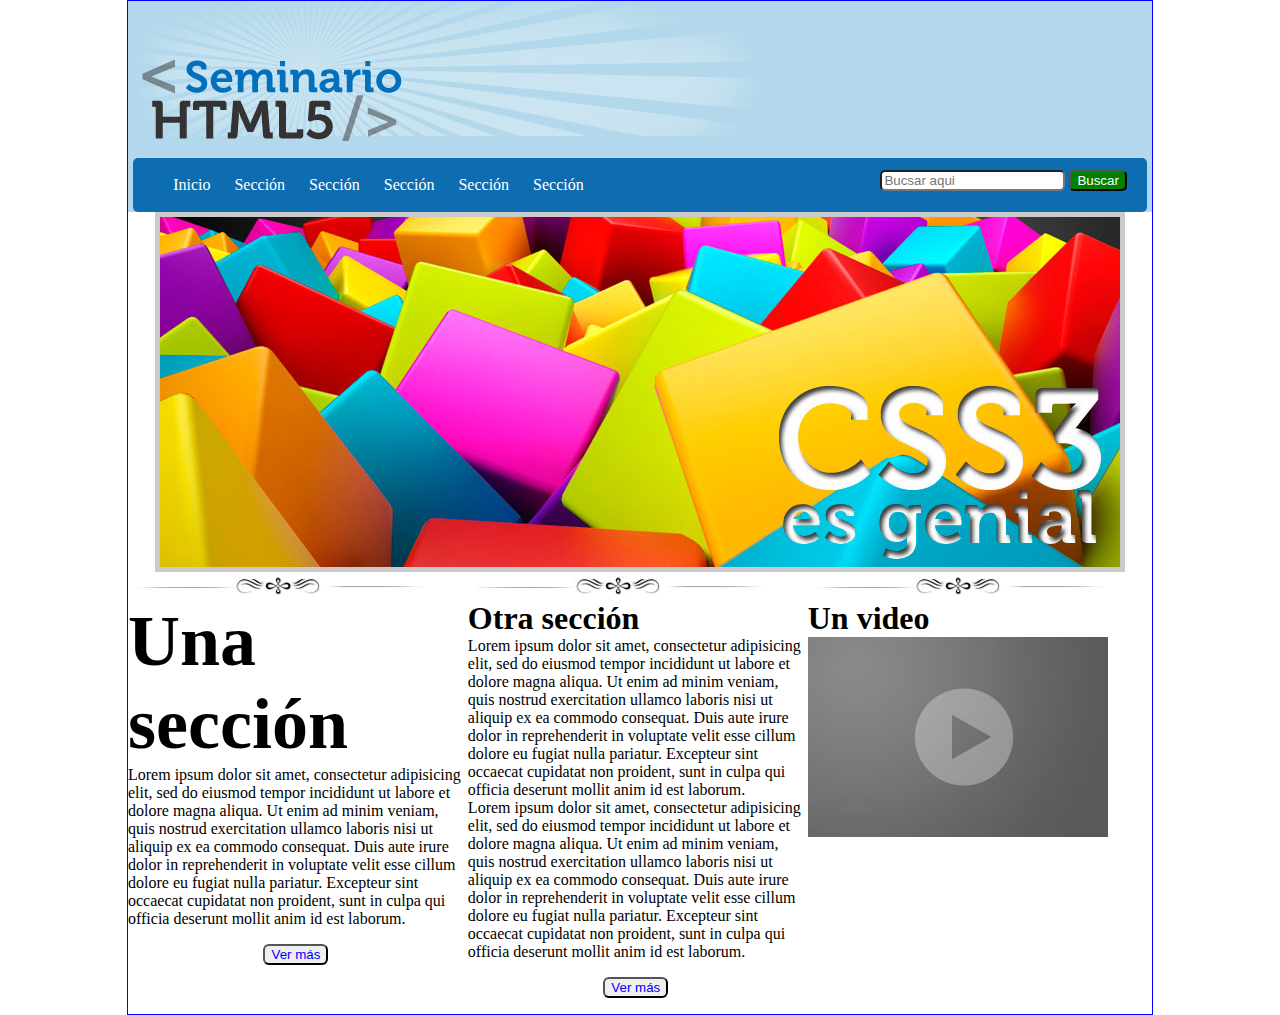
<file: practica01css/index.html>
<!DOCTYPE html>
<html lang="es">
<head>
    <meta charset="utf-8">
	<title>Practica 01 CSS3</title>
	<link rel="stylesheet" href="css/estilos.css">
</head>
<body>
    <header>
    	<img src="img/resplandor.png" alt=""> <!--  #B3D8EB -->
    	<img src="img/logo.png" alt="" id="logo">
    	<nav>
    		<ul>
    			<li>Inicio</li>
    			<li>Sección</li>
    			<li>Sección</li>
    			<li>Sección</li>
    			<li>Sección</li>
    			<li>Sección</li>
    		</ul>
    		<form action="">
    		<input type="search" placeholder="Bucsar aqui">
    		<input type="button" value="Buscar">
    	    </form>
    	</nav>
    </header>
    <section id="seccion01">
    	<article>
    		<img src="img/slide2.jpg">
    	</article>
    </section>
    <section id="seccion02">
    	<article>
    		<img src="img/separador.jpg">
    		<br>
    		<span class="UnaSeccion">Una sección</span> 
    		<br>
    		Lorem ipsum dolor sit amet, consectetur adipisicing elit, sed do eiusmod
    		tempor incididunt ut labore et dolore magna aliqua. Ut enim ad minim veniam,
    		quis nostrud exercitation ullamco laboris nisi ut aliquip ex ea commodo
    		consequat. Duis aute irure dolor in reprehenderit in voluptate velit esse
    		cillum dolore eu fugiat nulla pariatur. Excepteur sint occaecat cupidatat non
    		proident, sunt in culpa qui officia deserunt mollit anim id est laborum.
    		<p>
    		<input type="submit" value="Ver más" class="button">
    		</p>
    	</article>
    	<article>
    		<img src="img/separador.jpg">
    		<br>
    		<span class="OtraSeccion">Otra sección</span>
    		<br>
    		Lorem ipsum dolor sit amet, consectetur adipisicing elit, sed do eiusmod
    		tempor incididunt ut labore et dolore magna aliqua. Ut enim ad minim veniam,
    		quis nostrud exercitation ullamco laboris nisi ut aliquip ex ea commodo
    		consequat. Duis aute irure dolor in reprehenderit in voluptate velit esse
    		cillum dolore eu fugiat nulla pariatur. Excepteur sint occaecat cupidatat non
    		proident, sunt in culpa qui officia deserunt mollit anim id est laborum.
    		<br>
    		Lorem ipsum dolor sit amet, consectetur adipisicing elit, sed do eiusmod
    		tempor incididunt ut labore et dolore magna aliqua. Ut enim ad minim veniam,
    		quis nostrud exercitation ullamco laboris nisi ut aliquip ex ea commodo
    		consequat. Duis aute irure dolor in reprehenderit in voluptate velit esse
    		cillum dolore eu fugiat nulla pariatur. Excepteur sint occaecat cupidatat non
    		proident, sunt in culpa qui officia deserunt mollit anim id est laborum.
    		<p>
    		<input type="submit" value="Ver más" class="button">
    		</p>
    	</article>
    	<article>
    		<img src="img/separador.jpg">
    		<br>
    		<span class="OtraSeccion">Un video</span>
    		<br>
    		<img src="img/video.jpg">
    	</article>

    </section>

</body>
</html>
</file>
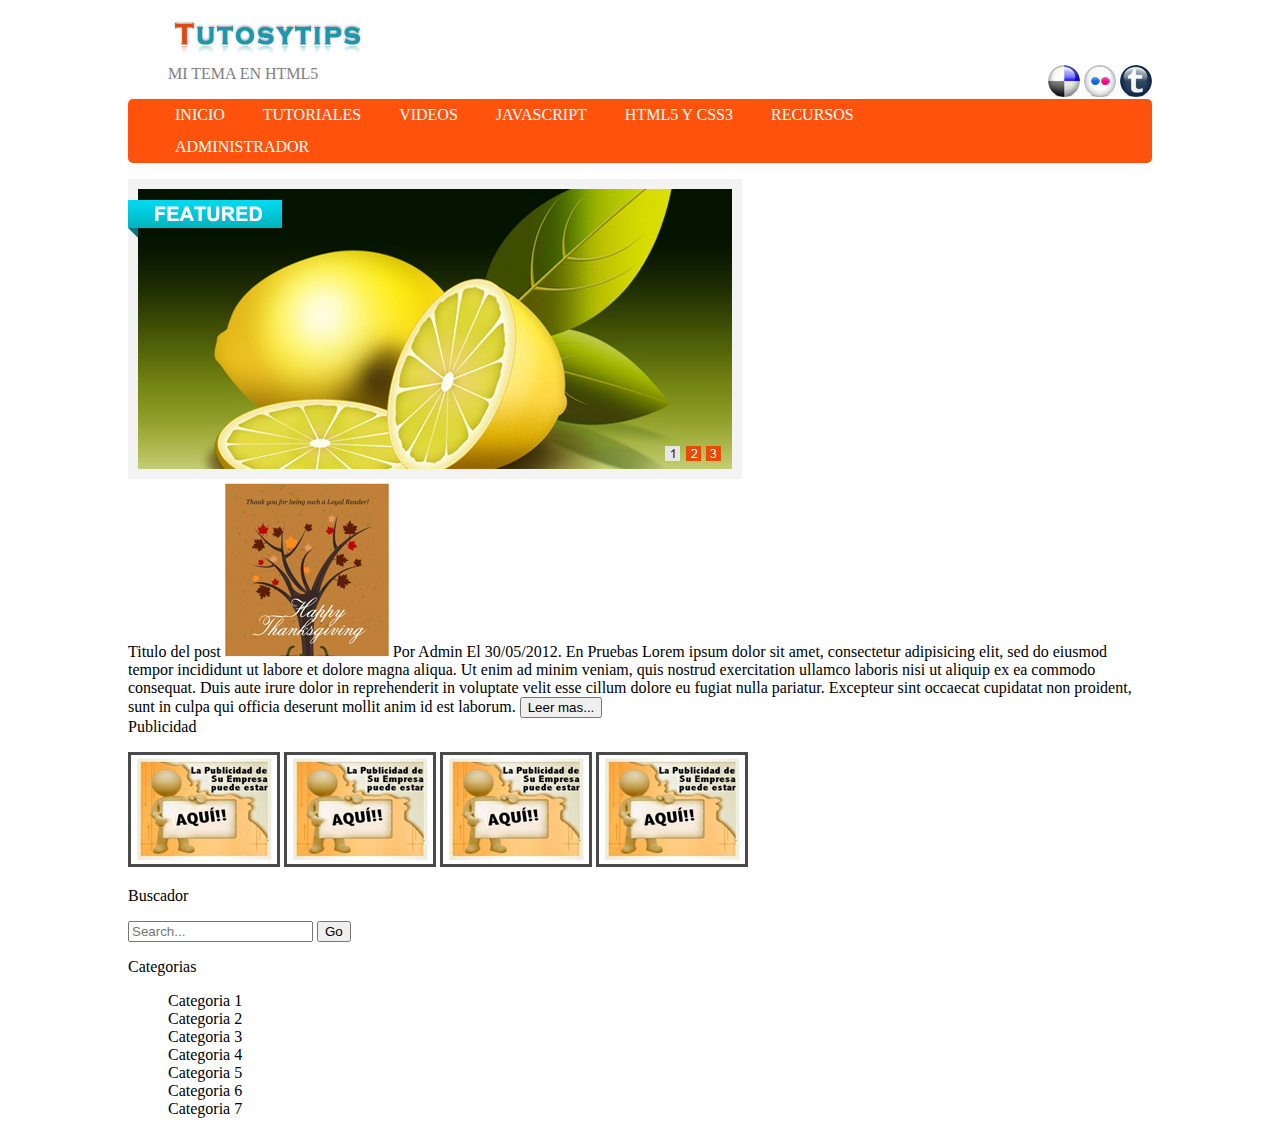
<file: practica03css /index.html>
<!DOCTYPE html>
<html lang="es">
<head>
    <meta charset="utf-8">	
	<title>Practica 03 de CSS3</title>
	<link rel="stylesheet" href="css/estilos.css">
</head>
<body>
     <header>
     <ul>
     	<li><img src="img/logo.jpg"></li>
     	<form>
     	<img src="img/red1.png" id="redes">
     	<img src="img/red2.png" id="redes">
     	<img src="img/red3.png" id="redes">
        </form>
     	<li class="mitema">MI TEMA EN HTML5</li>
     </ul>
     <nav>
     	<ul>
     		<li>INICIO</li>
     		<li>TUTORIALES</li>
     		<li>VIDEOS</li>
     		<li>JAVASCRIPT</li>
     		<li>HTML5 Y CSS3</li>
     		<li>RECURSOS</li>
     		<li>ADMINISTRADOR</li>
     	</ul>
     </nav>
     </header>
     <section>
     	<article id="art01">
     		<img src="img/slider.jpg">
     	</article>
     	<article id="art02">
     		Titulo del post
     		<img src="img/img-post.jpg">
     		Por Admin El 30/05/2012. En Pruebas
     		Lorem ipsum dolor sit amet, consectetur adipisicing elit, sed do eiusmod
     		tempor incididunt ut labore et dolore magna aliqua. Ut enim ad minim veniam,
     		quis nostrud exercitation ullamco laboris nisi ut aliquip ex ea commodo
     		consequat. Duis aute irure dolor in reprehenderit in voluptate velit esse
     		cillum dolore eu fugiat nulla pariatur. Excepteur sint occaecat cupidatat non
     		proident, sunt in culpa qui officia deserunt mollit anim id est laborum.
     		<input type="button" value="Leer mas...">
     	</article>
     </section>
     <section>
     	<article id="art03">
     	    
     		Publicidad
     		<p>
     		<img src="img/publicidad.jpg">
     		<img src="img/publicidad.jpg">
     		<img src="img/publicidad.jpg">
     		<img src="img/publicidad.jpg">
     		</p>
        	Buscador
        	<p>
        	<input type="Search" placeholder="Search..." >
        	<input type="button" value="Go">
        	</p>
        	Categorias
        	<p>
        <nav>
        	<ul>
        		<li>Categoria 1</li>
        		<li>Categoria 2</li>
        		<li>Categoria 3</li>
        		<li>Categoria 4</li>
        		<li>Categoria 5</li>
        		<li>Categoria 6</li>
        		<li>Categoria 7</li>
        	</ul>
        </nav>
        	</p>

        </article>
     </section>
</body>
</html>
</file>
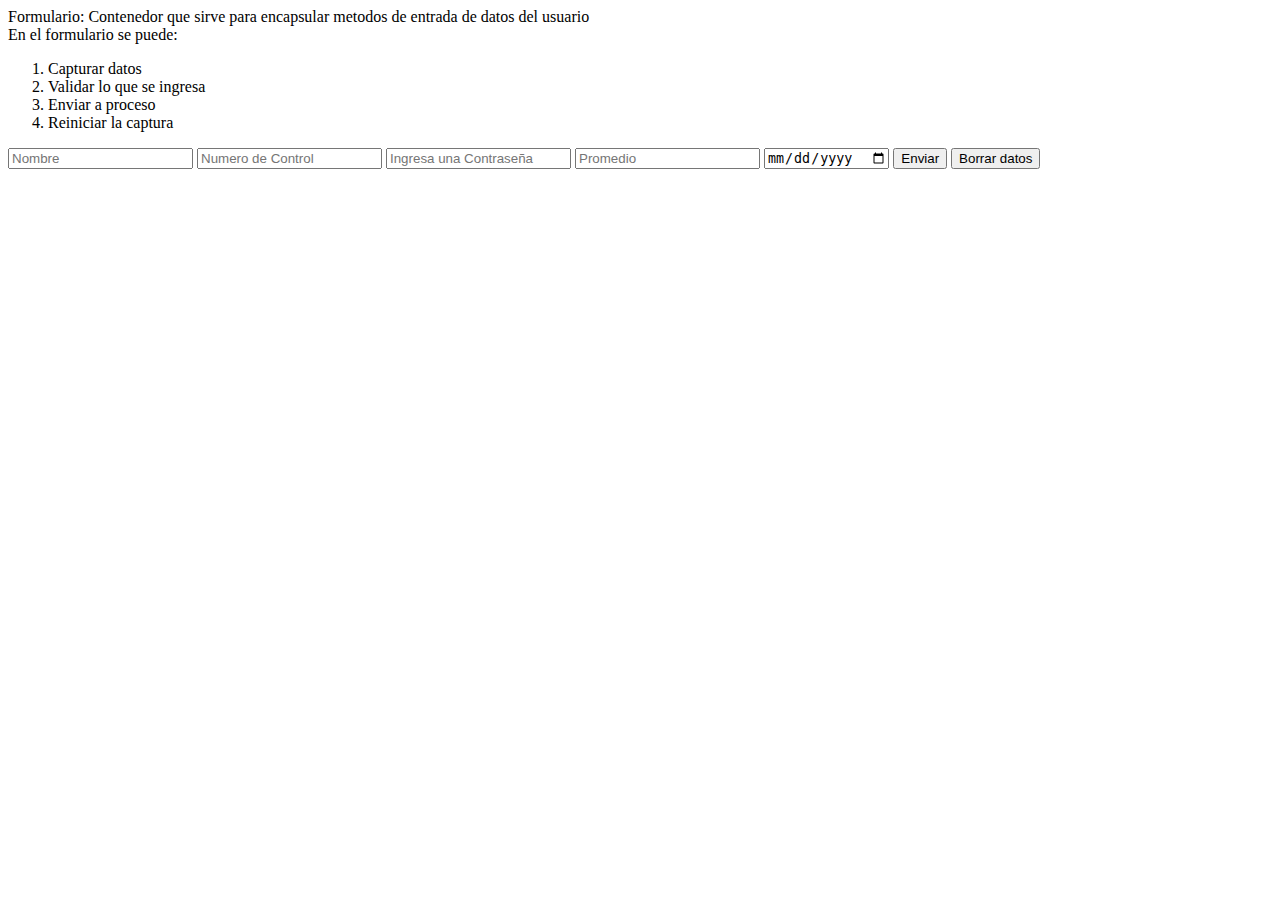
<file: formuarios.html>
<!DOCTYPE html>
<html lang="en">
<head>
<meta charset="utf-8">
	<title>Uso de formularios</title>
</head>
<body>
Formulario: Contenedor que sirve para encapsular metodos
de entrada de datos del usuario <br>
En el formulario se puede: <br>
<ol>
	<li>Capturar datos</li>
	<li>Validar lo que se ingresa</li>
	<li>Enviar a proceso</li>
	<li>Reiniciar la captura</li>
</ol>
  <form action="procesa.html" method="post">
  <input type="text" name="nombre" placeholder="Nombre" title="Nombre de la persona" pattern=" [A-Z] {4} [0-9] {6} {A-Z} {2} {0-9} {1} " required> 

  <input type="text" name="ncontrol" placeholder="Numero de Control" title="Numero de control del estudiante" required>

  <input type="password" name="clave" placeholder="Ingresa una Contraseña" required="">

  <input type="number" name="promedio" placeholder="Promedio" title="Promedio hasta el semestre anterior" required>

  <input type="date">

  <input type="submit" value="Enviar">

  <input type="reset" value="Borrar datos">
  </form>
</body>
</html>
</file>
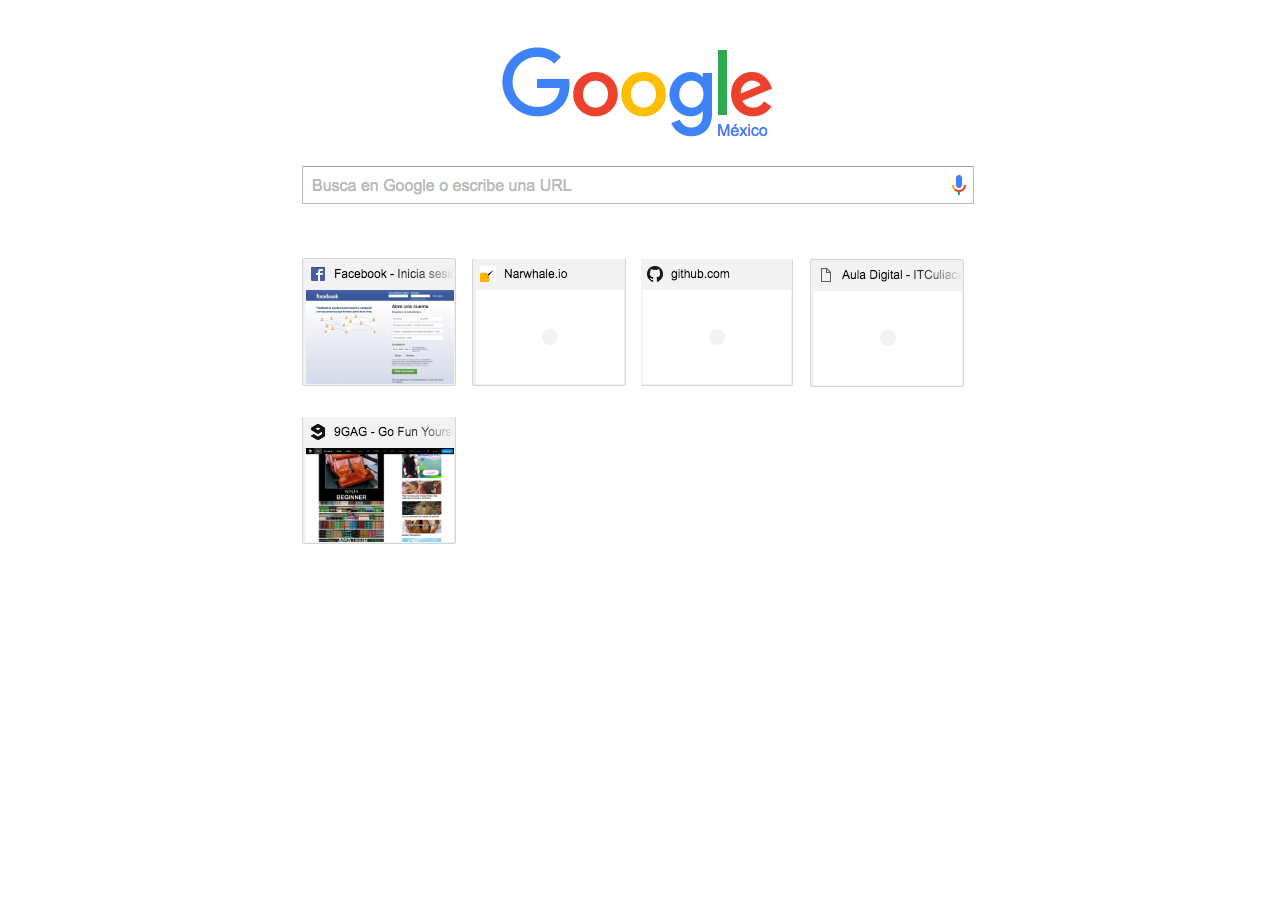
<file: Tablas.html>
<!DOCTYPE html>
<html>
<head>
	<title></title>
</head>
<body>
<table align=center>
	<tr>
		<td colspan=4><img src="1.png"></td>
		<td></td>
   </tr>
   <tr>
   	<td><br></td>
   </tr>
   <tr>
   	<td><br></td>
   </tr>
	<tr>
	    <td><img src="2.png"></td>
	    <td><img src="3.png"></td>
	    <td><img src="4.png"></td>
	    <td><img src="5.png"></td>
	    <tr>
	    	<td><br></td>
	    </tr>
	    <td><img src="6.png"></td>
	</tr>
</table>
</body>
</html>
</file>
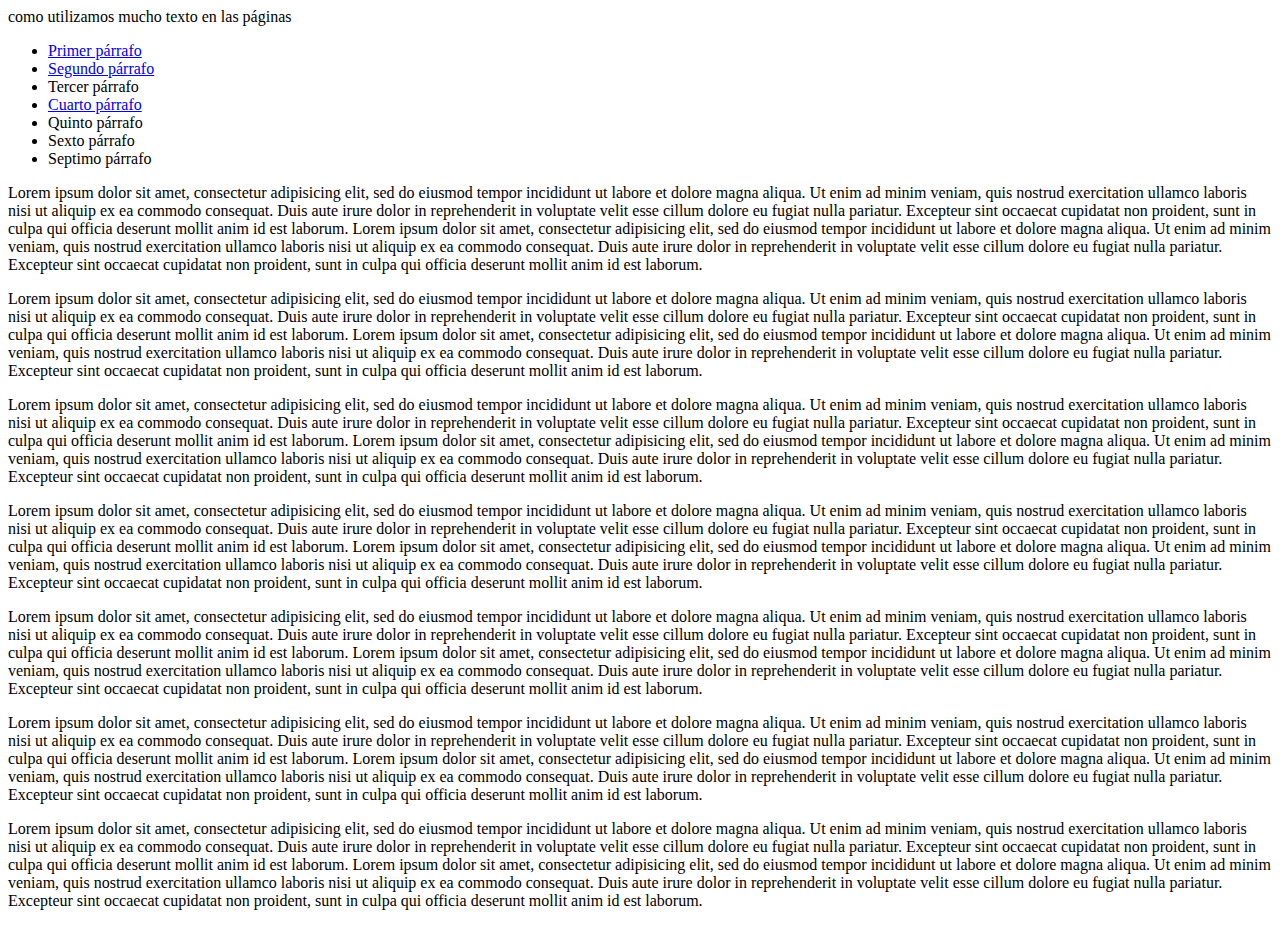
<file: textos.html>
<!DOCTYPE html>
<html>
<head>
	<title>
	Etiqueta (a) con texto 
	</title>
</head>
<body>
como utilizamos mucho texto en las p&aacute;ginas <p>
<a name="" ="menu"></a>
<ul>
	<li>
	<a href="#Primer">Primer p&aacute;rrafo
	</a>
	</li>
	<li>
<a href="#Segundo">Segundo p&aacute;rrafo
</a>
</li>
	<li>Tercer p&aacute;rrafo</li>
	<li>
    <a href="#Cuarto">
	Cuarto p&aacute;rrafo</li>
	</a>
	<li>Quinto p&aacute;rrafo</li>
	<li>Sexto p&aacute;rrafo</li>
	<li>Septimo p&aacute;rrafo</li>
</ul>
<a name="Primer"></a>
<p>
	Lorem ipsum dolor sit amet, consectetur adipisicing elit, sed do eiusmod
	tempor incididunt ut labore et dolore magna aliqua. Ut enim ad minim veniam,
	quis nostrud exercitation ullamco laboris nisi ut aliquip ex ea commodo
	consequat. Duis aute irure dolor in reprehenderit in voluptate velit esse
	cillum dolore eu fugiat nulla pariatur. Excepteur sint occaecat cupidatat non
	proident, sunt in culpa qui officia deserunt mollit anim id est laborum.
	Lorem ipsum dolor sit amet, consectetur adipisicing elit, sed do eiusmod
	tempor incididunt ut labore et dolore magna aliqua. Ut enim ad minim veniam,
	quis nostrud exercitation ullamco laboris nisi ut aliquip ex ea commodo
	consequat. Duis aute irure dolor in reprehenderit in voluptate velit esse
	cillum dolore eu fugiat nulla pariatur. Excepteur sint occaecat cupidatat non
	proident, sunt in culpa qui officia deserunt mollit anim id est laborum.
</p>
<a name="Segundo"></a>
<p>
	Lorem ipsum dolor sit amet, consectetur adipisicing elit, sed do eiusmod
	tempor incididunt ut labore et dolore magna aliqua. Ut enim ad minim veniam,
	quis nostrud exercitation ullamco laboris nisi ut aliquip ex ea commodo
	consequat. Duis aute irure dolor in reprehenderit in voluptate velit esse
	cillum dolore eu fugiat nulla pariatur. Excepteur sint occaecat cupidatat non
	proident, sunt in culpa qui officia deserunt mollit anim id est laborum.
	Lorem ipsum dolor sit amet, consectetur adipisicing elit, sed do eiusmod
	tempor incididunt ut labore et dolore magna aliqua. Ut enim ad minim veniam,
	quis nostrud exercitation ullamco laboris nisi ut aliquip ex ea commodo
	consequat. Duis aute irure dolor in reprehenderit in voluptate velit esse
	cillum dolore eu fugiat nulla pariatur. Excepteur sint occaecat cupidatat non
	proident, sunt in culpa qui officia deserunt mollit anim id est laborum.
</p>
<a name="Tercer"></a>
<p>
	Lorem ipsum dolor sit amet, consectetur adipisicing elit, sed do eiusmod
	tempor incididunt ut labore et dolore magna aliqua. Ut enim ad minim veniam,
	quis nostrud exercitation ullamco laboris nisi ut aliquip ex ea commodo
	consequat. Duis aute irure dolor in reprehenderit in voluptate velit esse
	cillum dolore eu fugiat nulla pariatur. Excepteur sint occaecat cupidatat non
	proident, sunt in culpa qui officia deserunt mollit anim id est laborum.
	Lorem ipsum dolor sit amet, consectetur adipisicing elit, sed do eiusmod
	tempor incididunt ut labore et dolore magna aliqua. Ut enim ad minim veniam,
	quis nostrud exercitation ullamco laboris nisi ut aliquip ex ea commodo
	consequat. Duis aute irure dolor in reprehenderit in voluptate velit esse
	cillum dolore eu fugiat nulla pariatur. Excepteur sint occaecat cupidatat non
	proident, sunt in culpa qui officia deserunt mollit anim id est laborum.
</p>
<a name="Cuarto"></a>
<p>
	Lorem ipsum dolor sit amet, consectetur adipisicing elit, sed do eiusmod
	tempor incididunt ut labore et dolore magna aliqua. Ut enim ad minim veniam,
	quis nostrud exercitation ullamco laboris nisi ut aliquip ex ea commodo
	consequat. Duis aute irure dolor in reprehenderit in voluptate velit esse
	cillum dolore eu fugiat nulla pariatur. Excepteur sint occaecat cupidatat non
	proident, sunt in culpa qui officia deserunt mollit anim id est laborum.
	Lorem ipsum dolor sit amet, consectetur adipisicing elit, sed do eiusmod
	tempor incididunt ut labore et dolore magna aliqua. Ut enim ad minim veniam,
	quis nostrud exercitation ullamco laboris nisi ut aliquip ex ea commodo
	consequat. Duis aute irure dolor in reprehenderit in voluptate velit esse
	cillum dolore eu fugiat nulla pariatur. Excepteur sint occaecat cupidatat non
	proident, sunt in culpa qui officia deserunt mollit anim id est laborum.
</p>
<a name="Quinto"></a>
<p>
	Lorem ipsum dolor sit amet, consectetur adipisicing elit, sed do eiusmod
	tempor incididunt ut labore et dolore magna aliqua. Ut enim ad minim veniam,
	quis nostrud exercitation ullamco laboris nisi ut aliquip ex ea commodo
	consequat. Duis aute irure dolor in reprehenderit in voluptate velit esse
	cillum dolore eu fugiat nulla pariatur. Excepteur sint occaecat cupidatat non
	proident, sunt in culpa qui officia deserunt mollit anim id est laborum.
	Lorem ipsum dolor sit amet, consectetur adipisicing elit, sed do eiusmod
	tempor incididunt ut labore et dolore magna aliqua. Ut enim ad minim veniam,
	quis nostrud exercitation ullamco laboris nisi ut aliquip ex ea commodo
	consequat. Duis aute irure dolor in reprehenderit in voluptate velit esse
	cillum dolore eu fugiat nulla pariatur. Excepteur sint occaecat cupidatat non
	proident, sunt in culpa qui officia deserunt mollit anim id est laborum.
</p>
<a name="Sexto"></a>
<p>
	Lorem ipsum dolor sit amet, consectetur adipisicing elit, sed do eiusmod
	tempor incididunt ut labore et dolore magna aliqua. Ut enim ad minim veniam,
	quis nostrud exercitation ullamco laboris nisi ut aliquip ex ea commodo
	consequat. Duis aute irure dolor in reprehenderit in voluptate velit esse
	cillum dolore eu fugiat nulla pariatur. Excepteur sint occaecat cupidatat non
	proident, sunt in culpa qui officia deserunt mollit anim id est laborum.
	Lorem ipsum dolor sit amet, consectetur adipisicing elit, sed do eiusmod
	tempor incididunt ut labore et dolore magna aliqua. Ut enim ad minim veniam,
	quis nostrud exercitation ullamco laboris nisi ut aliquip ex ea commodo
	consequat. Duis aute irure dolor in reprehenderit in voluptate velit esse
	cillum dolore eu fugiat nulla pariatur. Excepteur sint occaecat cupidatat non
	proident, sunt in culpa qui officia deserunt mollit anim id est laborum.
</p>
<a name="Septimo"></a>
<p>
	Lorem ipsum dolor sit amet, consectetur adipisicing elit, sed do eiusmod
	tempor incididunt ut labore et dolore magna aliqua. Ut enim ad minim veniam,
	quis nostrud exercitation ullamco laboris nisi ut aliquip ex ea commodo
	consequat. Duis aute irure dolor in reprehenderit in voluptate velit esse
	cillum dolore eu fugiat nulla pariatur. Excepteur sint occaecat cupidatat non
	proident, sunt in culpa qui officia deserunt mollit anim id est laborum.
	Lorem ipsum dolor sit amet, consectetur adipisicing elit, sed do eiusmod
	tempor incididunt ut labore et dolore magna aliqua. Ut enim ad minim veniam,
	quis nostrud exercitation ullamco laboris nisi ut aliquip ex ea commodo
	consequat. Duis aute irure dolor in reprehenderit in voluptate velit esse
	cillum dolore eu fugiat nulla pariatur. Excepteur sint occaecat cupidatat non
	proident, sunt in culpa qui officia deserunt mollit anim id est laborum.
</p>
</body>
</html>
</file>
<file: practica01css/css/estilos.css>
body{
	border: 1px solid blue;
	font-size: 16px; /*1em*/
	margin: 0 auto;
	max-width: 1024px;
}
form{
	float: right;
	margin-right: 20px;
	margin-top: -40px;
}
form input{ /*todos los input adentor del form*/
	border-radius: 5px;
}
form input[type="button"]{

	background: green;
	color: white;
}
header{
	background: #B3D8EB;
}
header nav{
	background: #0E6CB0;
	border-radius: 5px;
	padding: 2px 0px 2px 0px;
	margin: 0 auto;
	width: 99%;
}
header nav ul li{
	color: white;
	display: inline-block;
	margin-right: 20px;
}
#logo{
	margin-top: -150px;
}
#seccion01 article{
	text-align: center;

}
body p{
	text-align: center;
}
#seccion01 article img{
	border: 5px solid rgba(150,150,150,0.5);
}

#seccion02 article{
	display:inline-block;
	vertical-align: top;
	width: 32.8%;
}
.UnaSeccion,.OtraSeccion{
	font-weight: bold; /*negritas*/
}
.UnaSeccion{
	font-size: 4.5em;
}
.OtraSeccion{
	font-size: 2em;
}
.button{
	border-radius: 6px;
	color: blue;

}
</file>
<file: practica03css /css/estilos.css>
body{
	font-size: 16px;
	margin: 0 auto;
	max-width: 1024px;
	}
header nav{
	background: #FF530D;
	color: white;
	margin:0 auto;
	border-radius: 5px;
}
header nav ul li{
	display: inline-block;
	margin-right: 20px;
	padding: 7px;
}
.mitema{
	color: grey;
	font-size: 1em;
	text-align: left;
}

body ul{
	list-style:none;
}
body form{
	float:right;
	position: relative;
}
</file>
